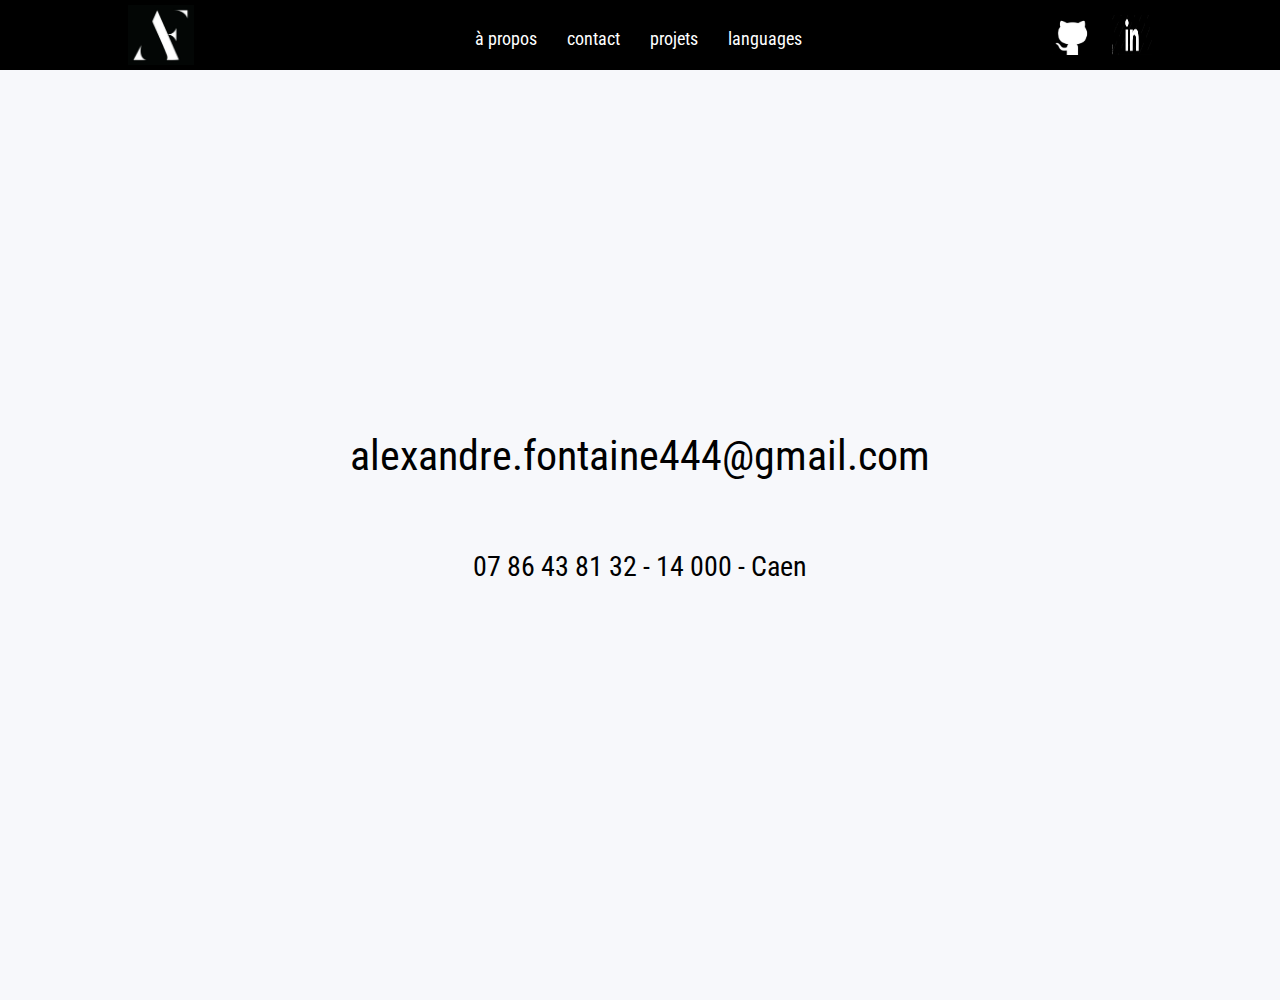
<file: contact.html>
<!DOCTYPE html>
<html lang="fr">
<head>
    <meta charset="UTF-8">
    <meta http-equiv="X-UA-Compatible" content="IE=edge">
    <meta name="viewport" content="width=device-width, initial-scale=1.0">
    <title>Contact</title>
    <link rel="stylesheet" href="./css/style.css">
</head>
<body>

    <!--Navbar-->
    <div class="navbar">

        <div class="NavImg">
            <img class="imgnavvv" src="/images/AF.PNG" alt="ea">
        </div>

        <div class="Cont1">
            <div class="About">
                <a class="ere" href="/index.html">
                    <p class="ft">à propos</p>
                </a>
            </div>
            <div class="contact">
                <a class="ere" href="/index.html">
                    <p class="ft">contact</p>
                </a>
            </div>
            <div class="projet">
                <a class="ere" href="/index.html">
                    <p class="ft">projets</p>
                </a>
            </div>
            <div class="projet">
                <a class="ere" href="/index.html">
                    <p class="ft">languages</p>
                </a>
            </div>
        </div>

        <div class="Cont2">
            <div class="link">

                <a href="https://github.com/alexandrefontainee"><img class="gitImg" src="/images/git.jpg" alt=""></a>

            </div>
            <div class="zaezae">
                <a href="https://www.linkedin.com/in/alex-fontaine4/"><img class="linkImg" src="/images/linked.jpg" alt=""></a>
            </div>
        </div>
    </div>
    <!--Navbar-->

    <div class="main_container_contact">

        <div class="EmailAdress">
            <div><p class="adre">alexandre.fontaine444@gmail.com</p></div>
            <div><p class="num">07 86 43 81 32 - 14 000 - Caen </p></div>
        </div>


    </div>
    
</body>
</html>
</file>
<file: css/style.css>
@import url('https://fonts.googleapis.com/css2?family=Roboto+Condensed&display=swap');
@import url('https://fonts.googleapis.com/css2?family=Roboto+Condensed&display=swap');
html{
    scroll-behavior: smooth;
}

body {
    margin:0;
    padding:0;
    }

.navbar{
    display: flex;
    flex-direction: row;
    width: 100%;
    height: 70px;
    background-color: black;
    justify-content: space-between;
    position: fixed;

}

.NavImg{
    margin-left: 10%;
}

.ft{
    font-size: 18px;
    font-family: 'Roboto Condensed', sans-serif;
}

.Cont1{
    display: flex;
    flex-direction: row;
    
}

.Cont2{
    display: flex;
    flex-direction: row;
    margin-right: 10%;
    
}

.imgnavvv{
    width: 100ù;
    height: 60px;
    margin-top: 5px;
}

.ere{
    color: white;
    text-decoration:none;
}

.About{
    color: white;
    margin-left: 30px;
    margin-top: 10px;
}

.projet{
    color: white;
    margin-left: 30px;
    margin-top: 10px;
}


.contact{
    color: white;
    margin-left: 30px;
    margin-top: 10px;
}

.linkImg{
    width: 40px;
    height: 40px;
    margin-top: 15px;
    margin-left: 20px;
}

.gitImg{
    width: 40px;
    height: 40px;
    margin-top: 15px;
}

.mainMidBox{
    width: 100%;
    height: 650px;
    display: flex;
    flex-direction: row;
}

.leftBox{
    width: 50%;
    display: flex;
    justify-content: center;
    height: 650px;

}

.rightBox{
    width: 50%;
    height: 650px;

}

.imgMRbox{
    width: 100%;
    margin-top: 10%;
}

.textDL{
    display: flex;
    flex-direction: column;
    justify-content: center;
    margin-bottom: 50px;
}

.t1{
    font-size: 38px;
    margin: 0;
    margin-bottom: 15px;
    font-family: 'Roboto Condensed', sans-serif;
}
.t2{
    font-size: 38px;
    margin: 0;
    margin-left: 45px;
    margin-bottom: 15px;
    font-family: 'Roboto Condensed', sans-serif;
}
.t3{
    font-size: 38px;
    margin: 0;
    margin-left: 95px;
    font-family: 'Roboto Condensed', sans-serif;
}

.ndMidBox{
    width: 100%;
    background-color: #F7F8FB;
    box-shadow: 0px -5px 10px 0px rgba(0, 0, 0, 0.3);
    display: flex;
    flex-direction: column;
    justify-content: center;
    
}

.ProjetBox{
    height: 50px;
}

.Mp{
    font-size: 24px;
    display: flex;
    justify-content: center;
    font-family: 'Roboto Condensed', sans-serif;

}

.cardBox{
    display: flex;
    flex-direction: column;
    justify-content: center;
    width: 60%;
    margin-left: 20%;
    margin-right: 20%;
    margin-top: 40px;
    margin-bottom: 100px;
}

.projectCard{

    box-shadow: rgba(0, 0, 0, 0.35) 0px 10px 25px;
    width: 400px;
    height: 250px;
    margin-left: 100px;
    margin-right: 100px;
    border-radius: 10px;
    opacity: 1;
    transition: .5s ease;
    backface-visibility: hidden;
}


.projectCard:hover {
    opacity: 0.5;
    cursor: pointer;
}

.cardLine1{
    display: flex;
    flex-direction: row;
    justify-content: center;
}

.cardLine2{
    display: flex;
    flex-direction: row;
    justify-content: center;
    margin-top: 70px;
}

.projectImg{
    width: 400px;
    height: 250px;
    border-radius: 10px;
}

/* partie barres */

.langages{
    display: flex;
    justify-content: center;
    margin-top: 50px;
}

.p_l{
    font-size: 25px;
    font-family: 'Roboto Condensed', sans-serif;
}

.midBoxLangage{
    background-color:#EFEFEF ;
    box-shadow: rgba(0, 0, 0, 0.85) 0px 10px 25px;
    padding-bottom: 150px;
}

.boxGlobalBarres{
    margin-left: 20%;
    margin-right: 20%;
    width: 60%;
}

.nameLangage{
    font-size: 22px;
}

/*  html barre*/
.progressbar-wrapper_html {
    background-color: #dfe6e9;
    color: white;
    border-radius: 15px;
    width: 100%;
  }
  
  .progressbar_html {
    background-color: #F4950B;
    color: white;
    padding: 8px;
    text-align: right;
    font-size: 20px;
    border-radius: 15px;
  }
 
 .progressbar[title="downloaded"] {
    background-color: #F4950B;
    height: 20px;
 }
   
 .html {
   width: 90%;
 }

 /*  css*/

.progressbar-wrapper_css {
    background-color: #dfe6e9;
    color: white;
    border-radius: 15px;
    width: 100%;
  }
  
  .progressbar_css {
    background-color: #0b8bf4ea;
    color: white;
    padding: 1rem;
    text-align: right;
    font-size: 20px;
    border-radius: 15px;
  }
 
 .progressbar-css[title="downloaded_css"] {
    background-color: #0b8bf4;
 }
   
 .css {
   width: 80%;
   height: 10px;
 }

 /*  javascript*/

.progressbar-wrapper_js {
    background-color: #dfe6e9;
    color: white;
    border-radius: 15px;
    width: 100%;
  }
  
  .progressbar_js {
    background-color: #0b22f4;
    color: white;
    padding: 1rem;
    text-align: right;
    font-size: 20px;
    border-radius: 15px;
  }
 
 .progressbar_js[title="downloaded_js"] {
    background-color: #e4f40b;
 }
   
 .js {
   width: 75%;
   height: 10px;
 }

  /*  Vue*/

.progressbar-wrapper_vue {
    background-color: #dfe6e9;
    color: white;
    border-radius: 15px;
    width: 100%;
  }
  
  .progressbar_vue {
    background-color: #0b22f4;
    color: white;
    padding: 1rem;
    text-align: right;
    font-size: 20px;
    border-radius: 15px;
  }
 
 .progressbar_vue[title="downloaded_vue"] {
    background-color: #0bf43d;
 }
   
 .vue {
   width: 65%;
   height: 10px;
 }


 /*  Back langage*/


   /*  Node.js*/

.progressbar-wrapper_node {
    background-color: #dfe6e9;
    color: white;
    border-radius: 15px;
    width: 100%;
  }
  
  .progressbar_node{
    background-color: #0d992bfd;
    color: white;
    padding: 1rem;
    text-align: right;
    font-size: 20px;
    border-radius: 15px;
  }
 
 .progressbar_node[title="downloaded_vue"] {
    background-color: #0bf43d93;
 }
   
 .node {
   width: 80%;
   height: 10px;
 }


    /*  express*/

.progressbar-wrapper_exp {
    background-color: #dfe6e9;
    color: white;
    border-radius: 15px;
    width: 100%;
  }
  
  .progressbar_exp{
    background-color: #e3f11afd;
    color: white;
    padding: 1rem;
    text-align: right;
    font-size: 20px;
    border-radius: 15px;
  }
 
 .progressbar_exp[title="downloaded_vue"] {
    background-color: #0bf43d93;
 }
   
 .exp {
   width: 90%;
   height: 10px;
 }

     /*  mongo*/

.progressbar-wrapper_mongo {
    background-color: #dfe6e9;
    color: white;
    border-radius: 15px;
    width: 100%;
  }
  
  .progressbar_mongo{
    background-color: #0fe43dfd;
    color: white;
    padding: 1rem;
    text-align: right;
    font-size: 20px;
    border-radius: 15px;
  }
 
 .progressbar_exp[title="downloaded_vue"] {
    background-color: #0bf43d93;
 }
   
 .mongo {
   width: 90%;
   height: 10px;
 }

 .adress{
    display: flex;
    flex-direction: row;
    justify-content: center;
    justify-content: space-around;
    background-color: black;
    padding-left: 20%;
    padding-right: 20%;
 }

 .btn_contact{

    padding: 20px;
    padding-left: 50px;
    padding-right: 50px;
    border-radius: 50px ;
    border: none;
    margin-top: 100px;
    margin-bottom: 100px;
    background-image: linear-gradient(to top, #ff0844 0%, #ffb199 100%);
    cursor: pointer;
    font-family: 'Roboto Condensed', sans-serif;
}

.btn_c{
    display: flex;
    justify-content: center;
    cursor: pointer;
    font-family: 'Roboto Condensed', sans-serif;
}

.ty{
    margin-top: 60px;
    display: flex;
    justify-content: center;
}

.tyImg{
    height: 150px;
    width: 180px;
}

.main_container_contact{
    display: flex;
    flex-direction: column;
    justify-content: center;
    height: 1000px;
    background-color: #F7F8FB;
}

.EmailAdress{
margin-left: 25%;
margin-right: 25%;
align-items: center;
width: 50%;
display: flex;
flex-direction: column;
justify-content: center;

}

@import url('https://fonts.googleapis.com/css2?family=Roboto+Condensed&display=swap');

.adre{
    font-family: 'Roboto Condensed', sans-serif;
    font-size: 42px;
}

.num{
    font-family: 'Roboto Condensed', sans-serif;
    font-size: 28px;
}


/* version mobile */ 

@media screen and (min-width: 325px) and (max-width:425px) {
    
    .mainMidBox{
        height: 700px;
        margin-left: 25%;
        margin-right: 25%;
        width: 50%;
        display: flex;
        justify-content: center;
    }

    .leftBox{
        display: flex;
        justify-content: center;
        margin-left: 25%;
        margin-right: 25%;
        width: 50%;
    }
    .rightBox{
        display: none;
    }
}
</file>
